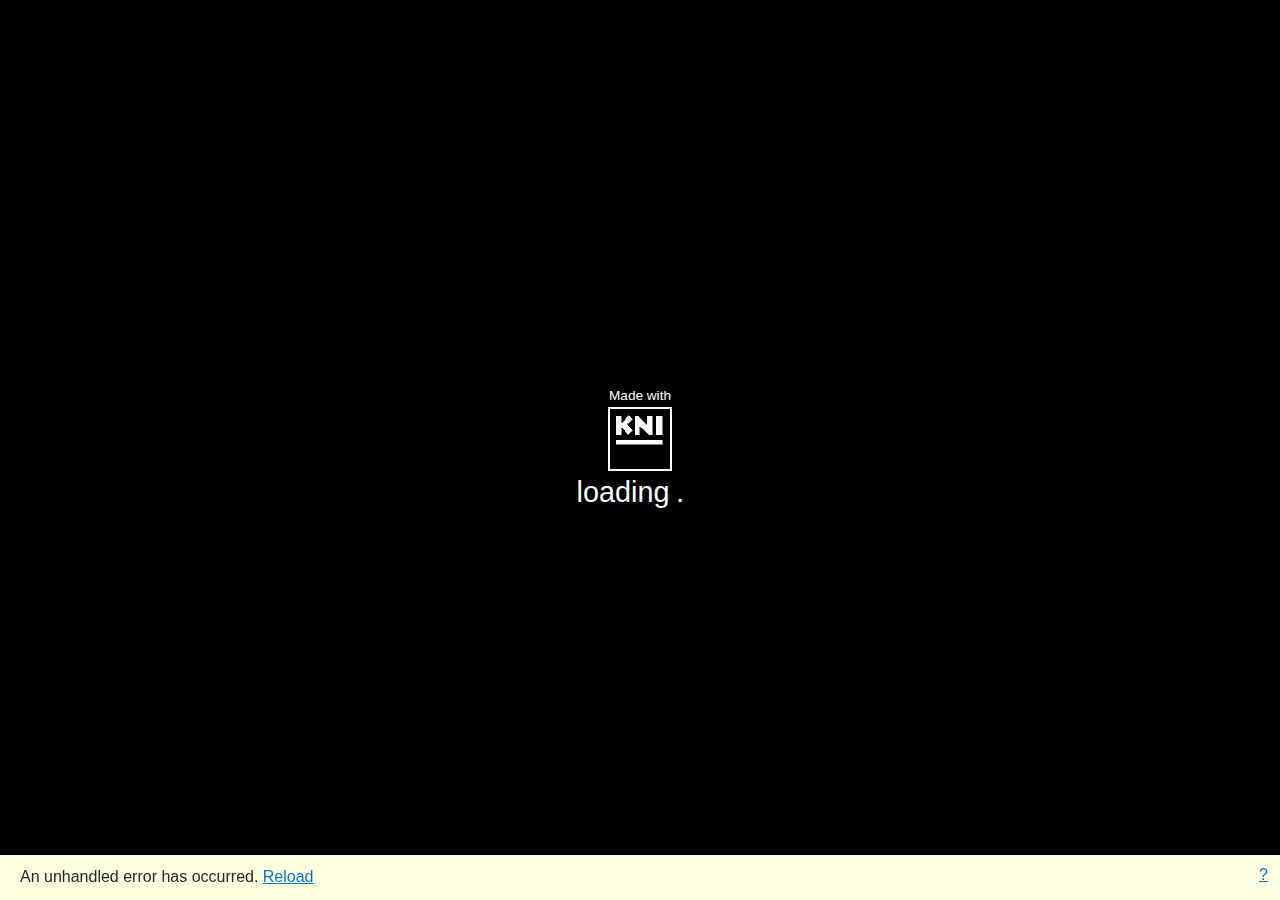
<file: index.html>
﻿<!DOCTYPE html>
<html>

<head>
    <meta charset="utf-8" />
    <meta name="viewport" content="width=device-width, initial-scale=1.0, maximum-scale=1.0, user-scalable=no" />
    <title>Neon Rogue</title>
    <base href="./" />
    <link href="css/bootstrap/bootstrap.min.css" rel="stylesheet" />
    <link href="css/app.css" rel="stylesheet" />
</head>

<body>

    <div id="app">
        <div id="loading" style="display: table-cell; margin: auto; width:100vw; height:100vh; vertical-align: middle; background: #000000;">
            <div style="display: block; margin: auto; width: 9em; color: white; font-family: 'Segoe UI', sans-serif;">
                <div style="text-align: center; font-size: 0.85em;">Made with<br /><a href="https://github.com/kniEngine/kni"><img src="kni.png" border="0" alt="Kni"></a></div>
                <div style="text-align: center; font-size: 1.8em;">loading&nbsp;<marquee style="width:0.9em; vertical-align: bottom;">.&nbsp;.&nbsp;.&nbsp;&nbsp;&nbsp;</marquee></div>
            </div>
        </div>

        <div id="blazor-error-ui">
            An unhandled error has occurred.
            <a href="" class="reload">Reload</a>
            <a class="dismiss">?</a>
        </div>

        <script src="_framework/blazor.webassembly.js" autostart="false"></script>
        <script type="module">
            import { BrotliDecode } from './js/decode.min.js';
            var enableBrotliDecompression = false;
            Blazor.start({
                loadBootResource: function (type, name, defaultUri, integrity) {
                    // This function enables Brotli (br) decompression for http: connections
                    // and for webservers that don't support content compression.
                    if (enableBrotliDecompression === true && type !== 'dotnetjs' && location.hostname !== 'localhost') {
                        return (async function () {
                            const response = await fetch(defaultUri + '.br', { cache: 'no-cache' });
                            if (!response.ok)
                                throw new Error(response.statusText);
                            const originalResponseBuffer = await response.arrayBuffer();
                            const originalResponseArray = new Int8Array(originalResponseBuffer);
                            const contentType = (type === 'dotnetwasm')
                                ? 'application/wasm'
                                : 'application/octet-stream';
                            const decompressedResponseArray = BrotliDecode(originalResponseArray);
                            return new Response(decompressedResponseArray,
                                {
                                    headers: { 'content-type': contentType }
                                });
                        })();
                    }
                }
            });
        </script>

        <script src="_content/nkast.Wasm.Dom/js/JSObject.6.0.2.js"></script>
        <script src="_content/nkast.Wasm.Dom/js/Window.6.0.2.js"></script>
        <script src="_content/nkast.Wasm.Dom/js/Document.6.0.2.js"></script>
        <script src="_content/nkast.Wasm.XHR/js/XHR.6.0.2.js"></script>
        <script src="_content/nkast.Wasm.Canvas/js/Canvas.6.0.2.js"></script>
        <script src="_content/nkast.Wasm.Canvas/js/CanvasGLContext.6.0.2.js"></script>
        <script src="_content/nkast.Wasm.Audio/js/Audio.6.0.2.js"></script>
        <script src="js/mejs.js"></script>

        <script>
            function tickJS() {
                window.theInstance.invokeMethod('TickDotNet');
                window.requestAnimationFrame(tickJS);
            }

            window.initRenderJS = (instance) => {
                window.theInstance = instance;

                // set initial canvas size
                var canvas = document.getElementById('theCanvas');
                var holder = document.getElementById('canvasHolder');
                canvas.width = holder.clientWidth;
                canvas.height = holder.clientHeight;
                // disable context menu on right click
                canvas.addEventListener("contextmenu", e => e.preventDefault());

                // begin game loop
                window.requestAnimationFrame(tickJS);
            };

            window.onkeydown = function (event) {
                // Prevent Arrows Keys and Spacebar scrolling the outer page
                // when running inside an iframe. e.g: itch.io embedding.
                if ([32, 37, 38, 39, 40].indexOf(event.keyCode) > -1)
                    event.preventDefault();
            };

            window.onmousewheel = function (event) {
                // Prevent Mousewheel scrolling the outer page
                // when running inside an iframe. e.g: itch.io embedding.
                event.preventDefault();
            };
        </script>
</body>

</html>
</file>
<file: css/app.css>
﻿
@font-face {
    font-family: 'Segoe UI';
        font-style: normal;
        src: url(SEGOEUI.TTF) format('ttf');
}

html, body {
    font-family: 'Segoe UI', Segoe UI, Arial, sans-serif;
}

h1:focus
{
    outline: none;
}

a, .btn-link
{
    color: #0077cc;
}

.btn-primary
{
    color: #fff;
    background-color: #1b6ec2;
    border-color: #1861ac;
}

.content
{
    padding-top: 1.1rem;
}

.valid.modified:not([type=checkbox])
{
    outline: 1px solid #26b050;
}

.invalid
{
    outline: 1px solid red;
}

.validation-message
{
    color: red;
}

#blazor-error-ui
{
    background: lightyellow;
    bottom: 0;
    box-shadow: 0 -1px 2px rgba(0, 0, 0, 0.2);
    display: none;
    left: 0;
    padding: 0.6rem 1.25rem 0.7rem 1.25rem;
    position: fixed;
    width: 100%;
    z-index: 1000;
}

    #blazor-error-ui .dismiss
    {
        cursor: pointer;
        position: absolute;
        right: 0.75rem;
        top: 0.5rem;
    }

.blazor-error-boundary
{
    background: url([data-uri]) no-repeat 1rem/1.8rem, #b32121;
    padding: 1rem 1rem 1rem 3.7rem;
    color: white;
}

    .blazor-error-boundary::after
    {
        content: "An error has occurred."
    }

#theCanvas 
{
    position: fixed;
    top: 0px;
    right: 0px;
    bottom: 0px;
    left: 0px;
}


#canvas 
{
    position: fixed;
    top: 0px;
    right: 0px;
    bottom: 0px;
    left: 0px;
}
</file>
